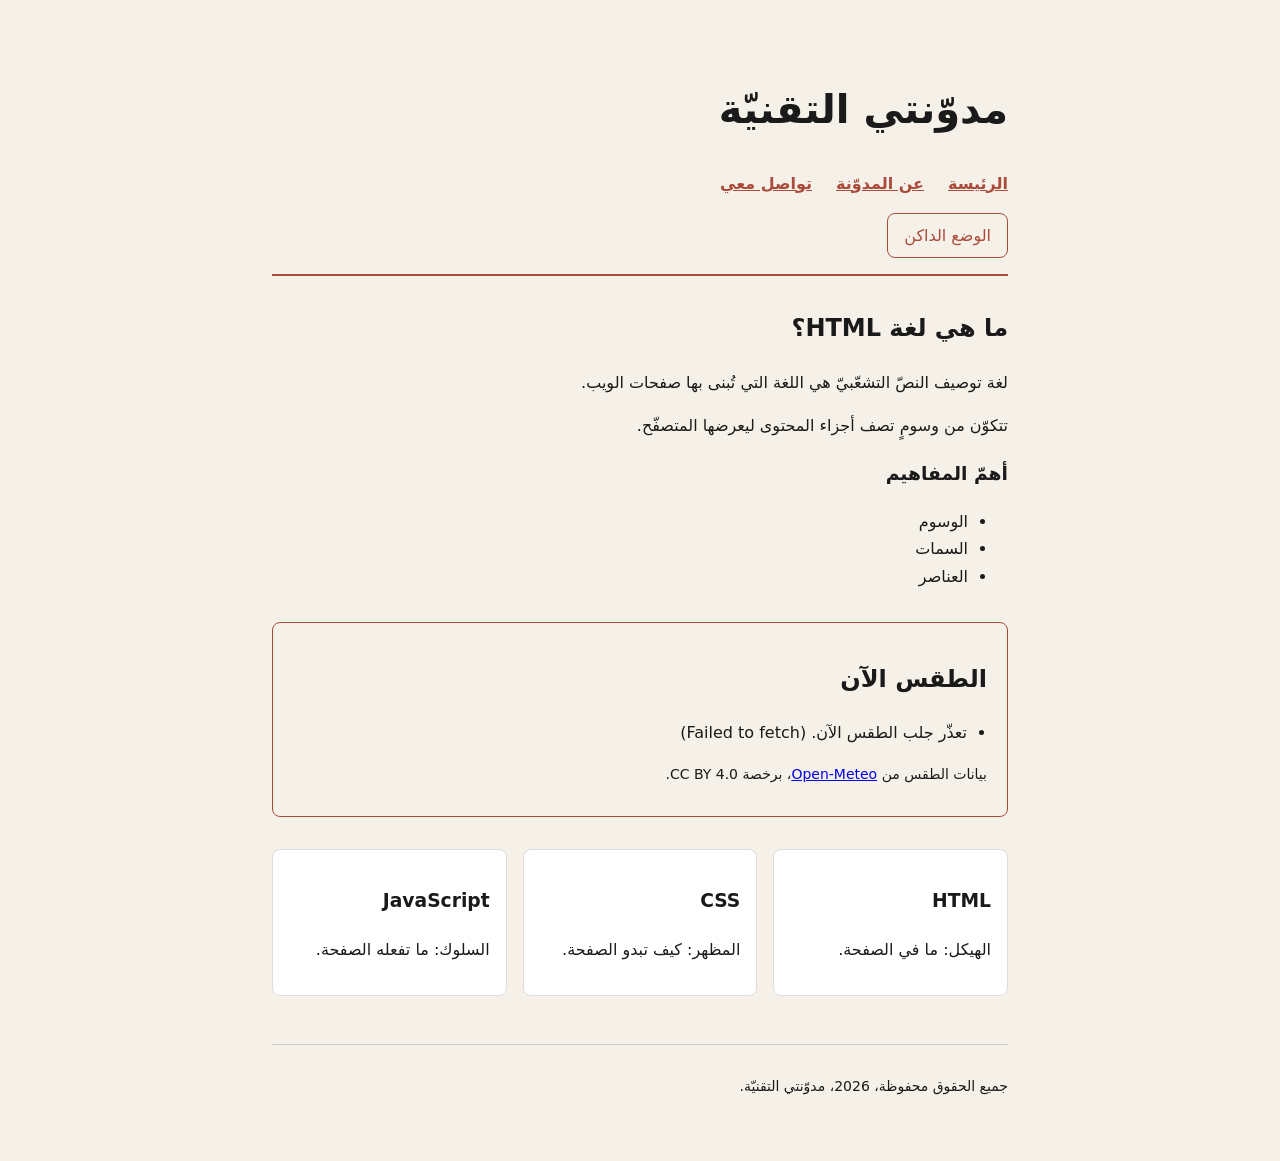
<file: index.html>
<!DOCTYPE html>
<html lang="ar" dir="rtl">
<head>
  <meta charset="UTF-8">
  <meta name="viewport" content="width=device-width, initial-scale=1.0">
  <title>مدوّنتي التقنيّة</title>
  <link rel="stylesheet" href="style.css">
  <script src="script.js" defer></script>
</head>
<body>
  <a class="skip-link" href="#main">انتقل إلى المحتوى</a>
  <header>
    <h1>مدوّنتي التقنيّة</h1>
    <nav>
      <ul>
        <li><a href="#">الرئيسة</a></li>
        <li><a href="#">عن المدوّنة</a></li>
        <li><a href="#">تواصل معي</a></li>
      </ul>
    </nav>
    <button type="button" id="theme-button" aria-pressed="false">الوضع الداكن</button>
  </header>
  <main id="main">
    <article>
      <h2>ما هي لغة HTML؟</h2>
      <p>لغة توصيف النصّ التشعّبيّ هي اللغة التي تُبنى بها صفحات الويب.</p>
      <p>تتكوّن من وسومٍ تصف أجزاء المحتوى ليعرضها المتصفّح.</p>
      <h3>أهمّ المفاهيم</h3>
      <ul>
        <li>الوسوم</li>
        <li>السمات</li>
        <li>العناصر</li>
      </ul>
    </article>
    <section class="weather" aria-labelledby="weather-title">
      <h2 id="weather-title">الطقس الآن</h2>
      <ul id="weather-list">
        <li>جارٍ جلب البيانات…</li>
      </ul>
      <p class="credit">بيانات الطقس من <a href="https://open-meteo.com/">Open-Meteo</a>، برخصة <span class="licence">CC BY 4.0</span>.</p>
    </section>
    <section class="cards">
      <article class="card">
        <h3>HTML</h3>
        <p>الهيكل: ما في الصفحة.</p>
      </article>
      <article class="card">
        <h3>CSS</h3>
        <p>المظهر: كيف تبدو الصفحة.</p>
      </article>
      <article class="card">
        <h3>JavaScript</h3>
        <p>السلوك: ما تفعله الصفحة.</p>
      </article>
    </section>
  </main>
  <footer>
    <p>جميع الحقوق محفوظة، 2026، مدوّنتي التقنيّة.</p>
  </footer>
</body>
</html>
</file>
<file: style.css>
:root {
  --ink: #1a1a1a;
  --paper: #f5f1e8;
  --accent: #aa4b3b;
}

body {
  max-inline-size: 46rem;
  margin-inline: auto;
  padding: 1.5rem;
  font-family: system-ui, sans-serif;
  line-height: 1.7;
  color: var(--ink);
  background-color: var(--paper);
}

header {
  border-block-end: 2px solid var(--accent);
  margin-block-end: 2rem;
}

nav ul {
  display: flex;
  gap: 1.5rem;
  padding: 0;
  list-style: none;
}

nav a {
  color: var(--accent);
  font-weight: 600;
}

nav a:hover,
nav a:focus-visible {
  text-decoration: none;
}

footer {
  margin-block-start: 3rem;
  padding-block-start: 1rem;
  border-block-start: 1px solid #ccc;
  font-size: 0.875rem;
}

nav ul {
  flex-wrap: wrap;
}

h1 {
  font-size: clamp(1.75rem, 1.25rem + 2vw, 2.5rem);
}

img {
  max-inline-size: 100%;
  block-size: auto;
}

.cards {
  display: grid;
  grid-template-columns: repeat(auto-fit, minmax(12rem, 1fr));
  gap: 1rem;
  margin-block-start: 2rem;
}

.card {
  padding: 1rem;
  border: 1px solid #ddd;
  border-radius: 0.5rem;
  background-color: #fff;
}

@media (width >= 48rem) {
  body {
    padding: 2.5rem;
  }
}

#theme-button {
  margin-block-end: 1rem;
  padding-block: 0.5rem;
  padding-inline: 1rem;
  border: 1px solid var(--accent);
  border-radius: 0.5rem;
  background-color: transparent;
  color: var(--accent);
  font: inherit;
  cursor: pointer;
}

#theme-button[aria-pressed="true"] {
  background-color: var(--accent);
  color: var(--paper);
}

body.dark-mode {
  --ink: #ece6da;
  --paper: #1b1a18;
  --accent: #e08a74;
}

body.dark-mode .card {
  border-color: #3a3733;
  background-color: #262421;
}

.skip-link {
  position: absolute;
  inset-block-start: -4rem;
  inset-inline-start: 1rem;
  padding-block: 0.5rem;
  padding-inline: 1rem;
  background-color: var(--ink);
  color: var(--paper);
}

.skip-link:focus {
  inset-block-start: 1rem;
}

a:focus-visible,
button:focus-visible {
  outline: 3px solid var(--accent);
  outline-offset: 3px;
}

.weather {
  margin-block: 2rem;
  padding: 1rem 1.25rem;
  border: 1px solid var(--accent);
  border-radius: 0.5rem;
}

.weather ul {
  padding-inline-start: 1.25rem;
}

.weather .credit {
  font-size: 0.875rem;
}

.weather .licence {
  white-space: nowrap;
}
</file>
